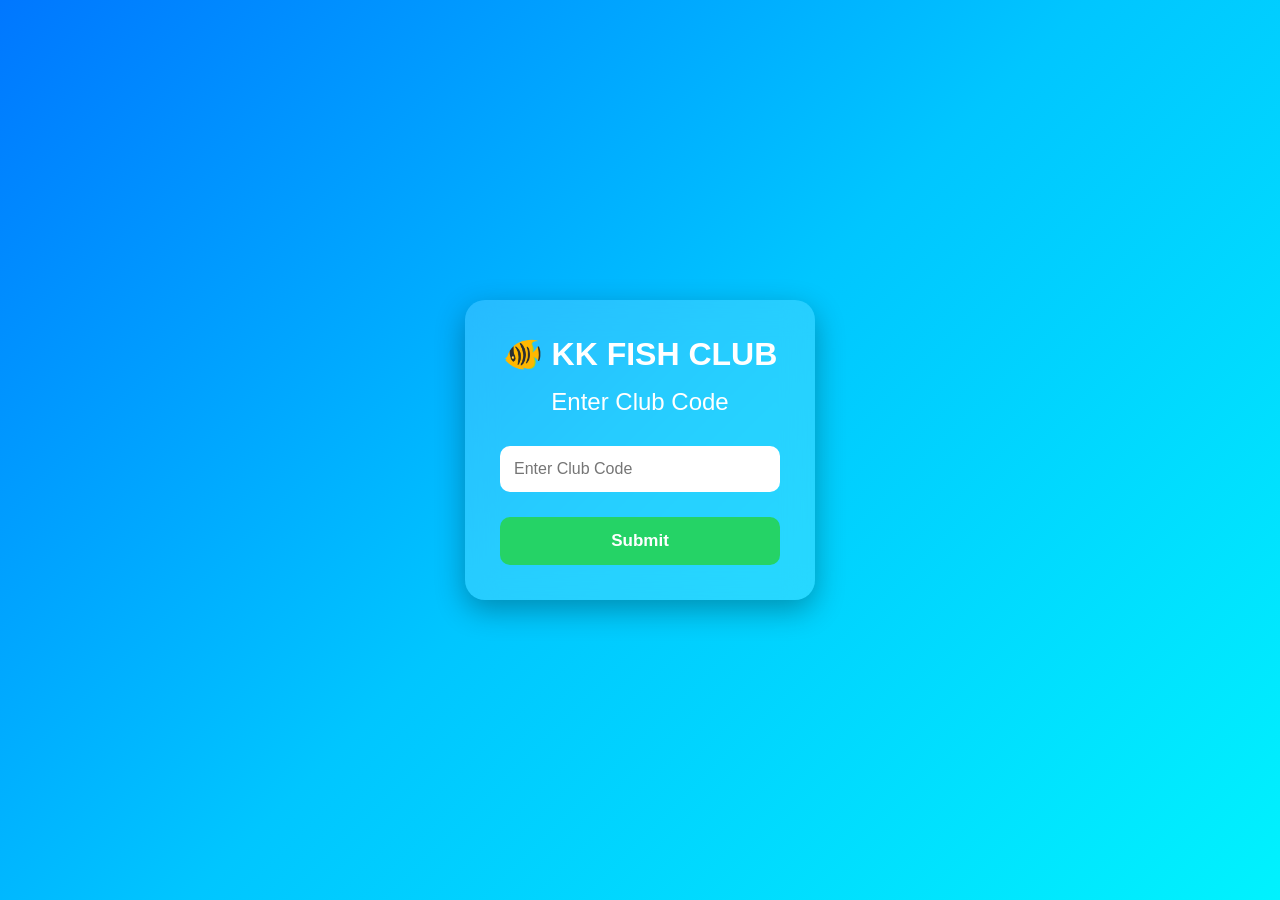
<file: index.html>
<!DOCTYPE html>
<html lang="en">

<head>

<meta charset="UTF-8">

<meta name="viewport" content="width=device-width, initial-scale=1.0">

<title>KK FISH CLUB</title>

<link rel="stylesheet" href="style.css">

</head>


<body>


<!-- Loading -->

<div id="loader">

<h1>🐠 KK FISH CLUB</h1>

<p>Welcome to KK FISH GDK</p>

</div>




<!-- SCREEN 1 CLUB CODE -->

<div class="container active" id="screen1">


<div class="box">


<h1>🐠 KK FISH CLUB</h1>

<h2>Enter Club Code</h2>


<input 
id="clubCode"
placeholder="Enter Club Code">


<button onclick="checkClubCode()">

Submit

</button>


</div>


</div>





<!-- SCREEN 2 OFFER CODE -->

<div class="container" id="screen2">


<div class="box">


<h1>🎁 Offer Code</h1>


<input
id="offerCode"
placeholder="Enter Offer Code">


<button onclick="checkOfferCode()">

Submit

</button>


</div>


</div>






<!-- SCREEN 3 SUCCESS -->

<div class="container" id="screen3">


<div class="box">


<h1>✅ Correct Details</h1>


<p>

Welcome to KK FISH CLUB

</p>


<button onclick="showFishes()">

View Fishes

</button>


</div>


</div>







<!-- SCREEN 4 FISH LIST -->


<div class="container" id="screen4">


<h1 class="title">

🐠 KK FISH GDK FISH LIST

</h1>


<input 
id="searchFish"
placeholder="Search Fish"
onkeyup="searchFish()">



<div id="fishGrid" class="fish-grid">


</div>


</div>





<script src="script.js"></script>


</body>
</html>
</file>
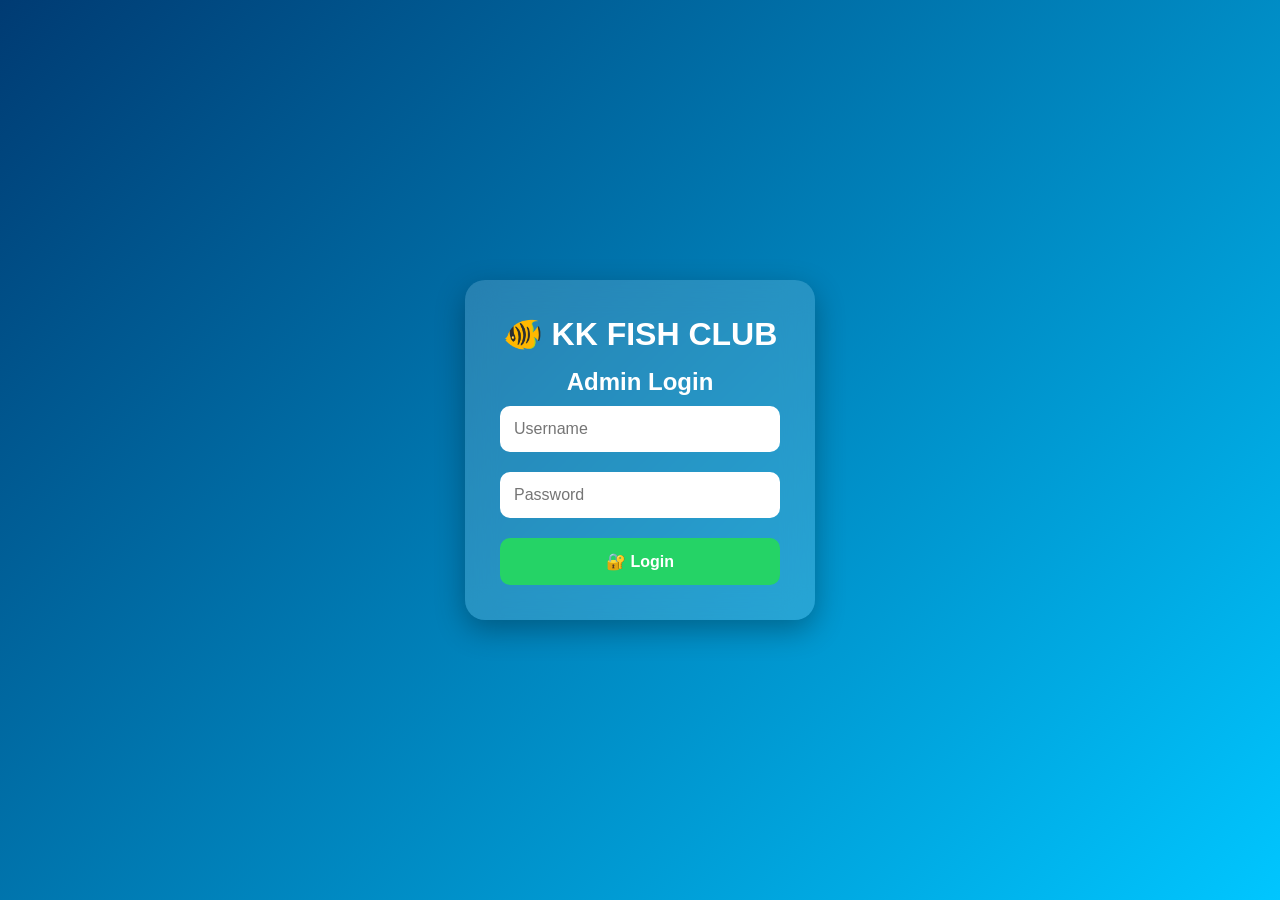
<file: admin.html>
<!DOCTYPE html>
<html lang="en">

<head>

<meta charset="UTF-8">

<meta name="viewport" content="width=device-width, initial-scale=1.0">

<title>KK FISH CLUB ADMIN</title>

<link rel="stylesheet" href="admin.css">

</head>


<body>


<!-- LOGIN -->

<div class="login-page" id="loginPage">


<div class="login-box">


<h1>🐠 KK FISH CLUB</h1>

<h2>Admin Login</h2>


<input 
type="text"
id="username"
placeholder="Username">


<input
type="password"
id="password"
placeholder="Password">


<button onclick="login()">

🔐 Login

</button>


</div>


</div>





<!-- DASHBOARD -->


<div class="dashboard" id="dashboard">


<header>


<h1>
🐠 KK FISH GDK ADMIN
</h1>


<button onclick="logout()">

🚪 Logout

</button>


</header>





<div class="stats">


<div class="stat-box">

<h2>Total Fish</h2>

<h1 id="totalFish">
0
</h1>


</div>


</div>





<section class="add-section">


<h2>
➕ Add New Fish
</h2>


<input
id="fishName"
placeholder="Fish Name">



<input
id="fishPrice"
placeholder="Price">



<input
id="fishOffer"
placeholder="Offer">



<button onclick="addFish()">
<input id="fishImage" placeholder="Fish Image URL">
Add Fish

</button>



</section>





<section>


<h2>
🐟 Fish List
</h2>


<div id="fishList">


</div>


</section>





</div>




<script src="admin.js"></script>


</body>

</html>
</file>
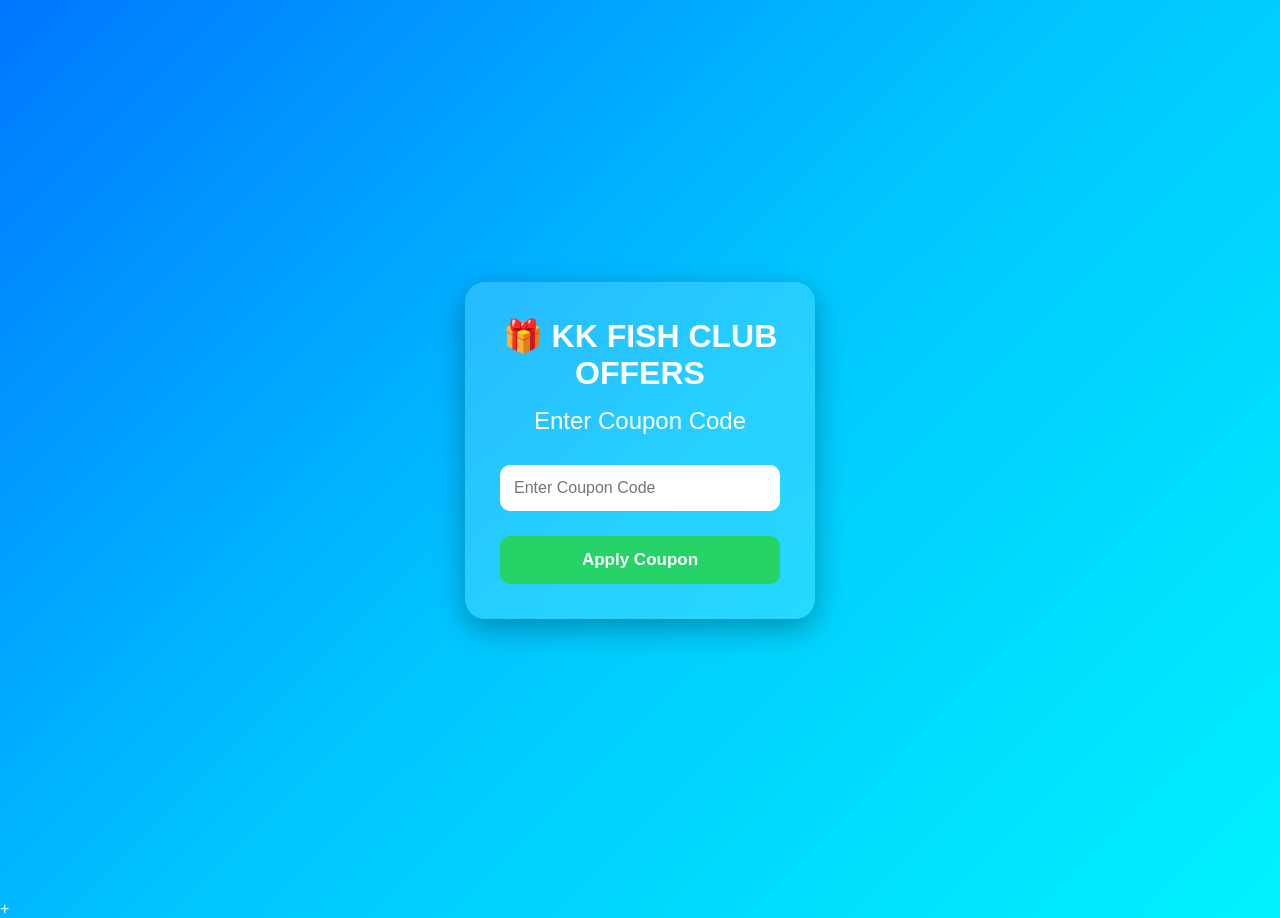
<file: offers.html>
<!DOCTYPE html>
<html lang="en">

<head>

<meta charset="UTF-8">

<meta name="viewport" content="width=device-width, initial-scale=1.0">

<title>KK FISH CLUB OFFERS</title>

<link rel="stylesheet" href="style.css">

</head>


<body>


<div class="container active">


<div class="box">


<h1>
🎁 KK FISH CLUB OFFERS
</h1>


<h2>
Enter Coupon Code
</h2>


<input 
id="coupon"
placeholder="Enter Coupon Code">


<button onclick="checkCoupon()">

Apply Coupon

</button>


<p id="offerResult"></p>



</div>


</div>



<script>


function checkCoupon(){


let code =
document.getElementById("coupon").value;



let result =
document.getElementById("offerResult");



if(code==="KKOFFER10"){


result.innerHTML=`

✅ Coupon Applied

<br><br>

🎁 Combo Offer:

Kois + Guppies + Moulis

Special Discount Available

`;


}


else if(code==="FISHCLUB"){


result.innerHTML=`

✅ VIP Offer Unlocked

<br><br>

🐠 Premium Fish Combo Available

`;


}



else{


result.innerHTML=

"❌ Invalid Coupon";


}



}


</script>


</body>

</html>+
</file>
<file: style.css>
/* =================================
   KK FISH CLUB
   style.css
================================= */

*{
    margin:0;
    padding:0;
    box-sizing:border-box;
    font-family:Arial, sans-serif;
}


body{

    min-height:100vh;

    background:
    linear-gradient(135deg,#0077ff,#00c6ff,#00f2fe);

    overflow-x:hidden;

    color:white;

}



/* Loading */

#loader{

    position:fixed;

    width:100%;

    height:100vh;

    background:#001f3f;

    display:flex;

    flex-direction:column;

    justify-content:center;

    align-items:center;

    z-index:999;

    animation:fadeOut 2.5s forwards;

}


#loader h1{

    font-size:40px;

    animation:bounce 1s infinite;

}


#loader p{

    margin-top:15px;

}



/* Screens */


.container{

    display:none;

    min-height:100vh;

    justify-content:center;

    align-items:center;

    padding:20px;

}


.container.active{

    display:flex;

}



/* Glass Box */


.box{

    width:350px;

    padding:35px;

    text-align:center;

    background:rgba(255,255,255,0.15);

    backdrop-filter:blur(15px);

    border-radius:20px;

    box-shadow:0 10px 30px rgba(0,0,0,.3);

    animation:slide .7s;

}



.box h1{

    margin-bottom:15px;

}



.box h2{

    margin-bottom:20px;

    font-weight:normal;

}



input{

    width:100%;

    padding:14px;

    border:none;

    border-radius:10px;

    margin:10px 0;

    font-size:16px;

    outline:none;

}



/* Buttons */


button{

    width:100%;

    padding:14px;

    margin-top:15px;

    border:none;

    border-radius:10px;

    background:#25D366;

    color:white;

    font-size:17px;

    font-weight:bold;

    cursor:pointer;

    transition:.3s;

}


button:hover{

    transform:scale(1.05);

    background:#18a84a;

}



/* Fish Page */


#screen4{

    display:none;

    flex-direction:column;

    justify-content:flex-start;

}



#screen4.active{

    display:flex;

}



.title{

    text-align:center;

    margin:25px;

}



#searchFish{

    max-width:500px;

    margin:auto;

}



/* Fish Cards */


.fish-grid{

    width:100%;

    display:grid;

    grid-template-columns:

    repeat(auto-fit,minmax(230px,1fr));

    gap:20px;

    padding:25px;

}



.card{

    background:rgba(255,255,255,.15);

    backdrop-filter:blur(12px);

    padding:25px;

    border-radius:20px;

    text-align:center;

    box-shadow:0 5px 20px rgba(0,0,0,.2);

    animation:slide .5s;

    transition:.3s;

}



.card:hover{

    transform:translateY(-8px);

}



.card h2{

    margin:15px 0;

}



.fish-icon{

    font-size:60px;

}





/* Animations */


@keyframes slide{

from{

opacity:0;

transform:translateY(40px);

}

to{

opacity:1;

transform:translateY(0);

}

}



@keyframes bounce{

50%{

transform:translateY(-15px);

}

}



@keyframes fadeOut{

0%{

opacity:1;

}

80%{

opacity:1;

}

100%{

opacity:0;

visibility:hidden;

}

}





/* Mobile */


@media(max-width:600px){


.box{

width:90%;

}


.title{

font-size:25px;

}


.fish-grid{

grid-template-columns:1fr;

}


}/* FLIPKART FISH CARD */

.product-card{
background:white;
color:#222;
border-radius:15px;
padding:15px;
text-align:center;
box-shadow:0 5px 20px rgba(0,0,0,.2);
transition:.3s;
position:relative;
}

.product-card:hover{
transform:translateY(-8px);
}

.product-image{
width:100%;
height:180px;
object-fit:cover;
border-radius:12px;
}

.offer-badge{
position:absolute;
top:10px;
left:10px;
background:red;
color:white;
padding:6px 10px;
border-radius:20px;
font-size:12px;
}

.rating{
display:inline-block;
background:green;
color:white;
padding:5px;
border-radius:5px;
}

.price{
font-size:22px;
font-weight:bold;
color:#0077ff;
}

.offer{
color:#00a86b;
font-weight:bold;
}
</file>
<file: admin.css>
/* =================================
   KK FISH CLUB ADMIN CSS
================================= */


*{

margin:0;
padding:0;
box-sizing:border-box;
font-family:Arial,sans-serif;

}


body{

min-height:100vh;

background:
linear-gradient(135deg,#003b73,#00c6ff);

color:white;

}



/* LOGIN */


.login-page{

height:100vh;

display:flex;

justify-content:center;

align-items:center;

}



.login-box{

width:350px;

padding:35px;

background:rgba(255,255,255,.15);

backdrop-filter:blur(15px);

border-radius:20px;

text-align:center;

box-shadow:0 10px 30px rgba(0,0,0,.3);

animation:show .7s;

}



.login-box h1{

margin-bottom:15px;

}



.login-box input{

width:100%;

padding:14px;

margin:10px 0;

border:none;

border-radius:10px;

outline:none;

font-size:16px;

}



button{

width:100%;

padding:14px;

border:none;

border-radius:10px;

background:#25D366;

color:white;

font-size:16px;

font-weight:bold;

cursor:pointer;

margin-top:10px;

transition:.3s;

}



button:hover{

transform:scale(1.05);

}




/* DASHBOARD */


.dashboard{

display:none;

padding:25px;

}



header{

display:flex;

justify-content:space-between;

align-items:center;

background:rgba(255,255,255,.15);

padding:20px;

border-radius:15px;

}




/* STATS */


.stats{

margin:25px 0;

}



.stat-box{

background:rgba(255,255,255,.15);

padding:25px;

border-radius:15px;

text-align:center;

}




/* ADD SECTION */


.add-section{

background:rgba(255,255,255,.15);

padding:25px;

border-radius:15px;

margin-bottom:25px;

}



.add-section input{

width:100%;

padding:12px;

margin:8px 0;

border:none;

border-radius:8px;

}



/* FISH LIST */


#fishList{

display:grid;

grid-template-columns:

repeat(auto-fit,minmax(220px,1fr));

gap:20px;

margin-top:20px;

}



.fish-card{

background:white;

color:#222;

padding:20px;

border-radius:15px;

text-align:center;

}



.fish-card button{

background:#0077ff;

}



.delete-btn{

background:#ff3333;

}




/* ANIMATION */


@keyframes show{

from{

opacity:0;

transform:translateY(40px);

}

to{

opacity:1;

transform:translateY(0);

}

}




@media(max-width:600px){


header{

flex-direction:column;

gap:15px;

}


}
</file>
